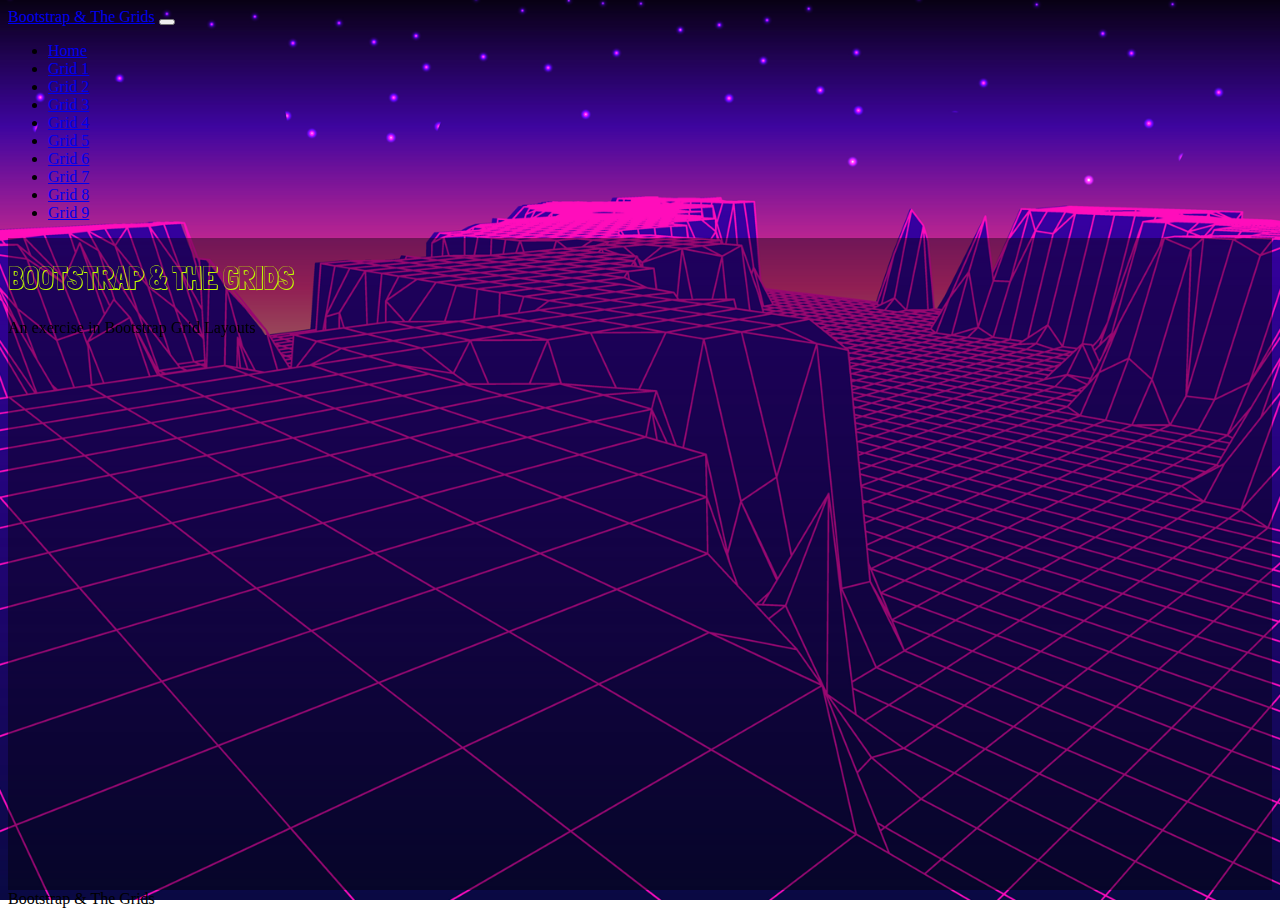
<file: index.html>
<!DOCTYPE html>
<html lang="en">

<head>
    <meta charset="UTF-8">
    <meta name="viewport" content="width=device-width, initial-scale=1.0">
    <title>Bootstrap & The Grids</title>

    <!-- Bootstrap CSS-->
    <link href="https://cdn.jsdelivr.net/npm/bootstrap@5.3.0/dist/css/bootstrap.min.css" rel="stylesheet"
        integrity="sha384-9ndCyUaIbzAi2FUVXJi0CjmCapSmO7SnpJef0486qhLnuZ2cdeRhO02iuK6FUUVM" crossorigin="anonymous">

    <!-- Google Fonts -->
    <link rel="preconnect" href="https://fonts.googleapis.com">
    <link rel="preconnect" href="https://fonts.gstatic.com" crossorigin>
    <link href="https://fonts.googleapis.com/css2?family=Kumbh+Sans:wght@400;700&family=Londrina+Shadow&display=swap"
        rel="stylesheet">

    <!-- My CSS-->
    <link href="/css/site.css" rel="stylesheet">
</head>

<body class="bg-image">
    <!-- nav bar -->
    <header>
        <nav class="navbar navbar-expand-lg navbar-dark bg-dark">
            <div class="container-fluid">
                <a class="navbar-brand" href="/index.html">Bootstrap & The Grids</a>
                <button class="navbar-toggler" type="button" data-bs-toggle="collapse"
                    data-bs-target="#navbarSupportedContent" aria-controls="navbarSupportedContent"
                    aria-expanded="false" aria-label="Toggle navigation">

                    <span class="navbar-toggler-icon"></span>

                </button>

                <div class="collapse navbar-collapse" id="navbarSupportedContent">
                    <ul class="navbar-nav me-auto mb-2 mb-lg-0">
                        <li class="nav-item">
                            <a class="nav-link active" aria-current="page" href="/index.html">Home</a>
                        </li>
                        <li class="nav-item">
                            <a class="nav-link" href="grid1.html">Grid 1</a>
                        </li>
                        <li class="nav-item">
                            <a class="nav-link" href="grid2.html">Grid 2</a>
                        </li>
                        <li class="nav-item">
                            <a class="nav-link" href="grid3.html">Grid 3</a>
                        </li>
                        <li class="nav-item">
                            <a class="nav-link" href="grid4.html">Grid 4</a>
                        </li>
                        <li class="nav-item">
                            <a class="nav-link" href="grid5.html">Grid 5</a>
                        </li>
                        <li class="nav-item">
                            <a class="nav-link" href="grid6.html">Grid 6</a>
                        </li>
                        <li class="nav-item">
                            <a class="nav-link" href="grid7.html">Grid 7</a>
                        </li>
                        <li class="nav-item">
                            <a class="nav-link" href="grid8.html">Grid 8</a>
                        </li>
                        <li class="nav-item">
                            <a class="nav-link" href="grid9.html">Grid 9</a>
                        </li>
                    </ul>
                </div>
            </div>
        </nav>
    </header>

    <!-- Content of Page -->
    <main class="d-flex justify-content-center align-items-center">
        <div class="text-center text-light">
            <h1 class="display-1 titleText">Bootstrap & The Grids</h1>
            <p class="lead">An exercise in Bootstrap Grid Layouts</p>
        </div>
    </main>
    <!-- Footer which appears on each page -->
    <footer class="bg-dark text-secondary text-center py-3">
        Bootstrap & The Grids

    </footer>

    <!-- Bootstrap JS  -->
    <script src="https://cdn.jsdelivr.net/npm/bootstrap@5.3.0/dist/js/bootstrap.bundle.min.js"
        integrity="sha384-geWF76RCwLtnZ8qwWowPQNguL3RmwHVBC9FhGdlKrxdiJJigb/j/68SIy3Te4Bkz"
        crossorigin="anonymous"></script>
</body>

</html>
</file>
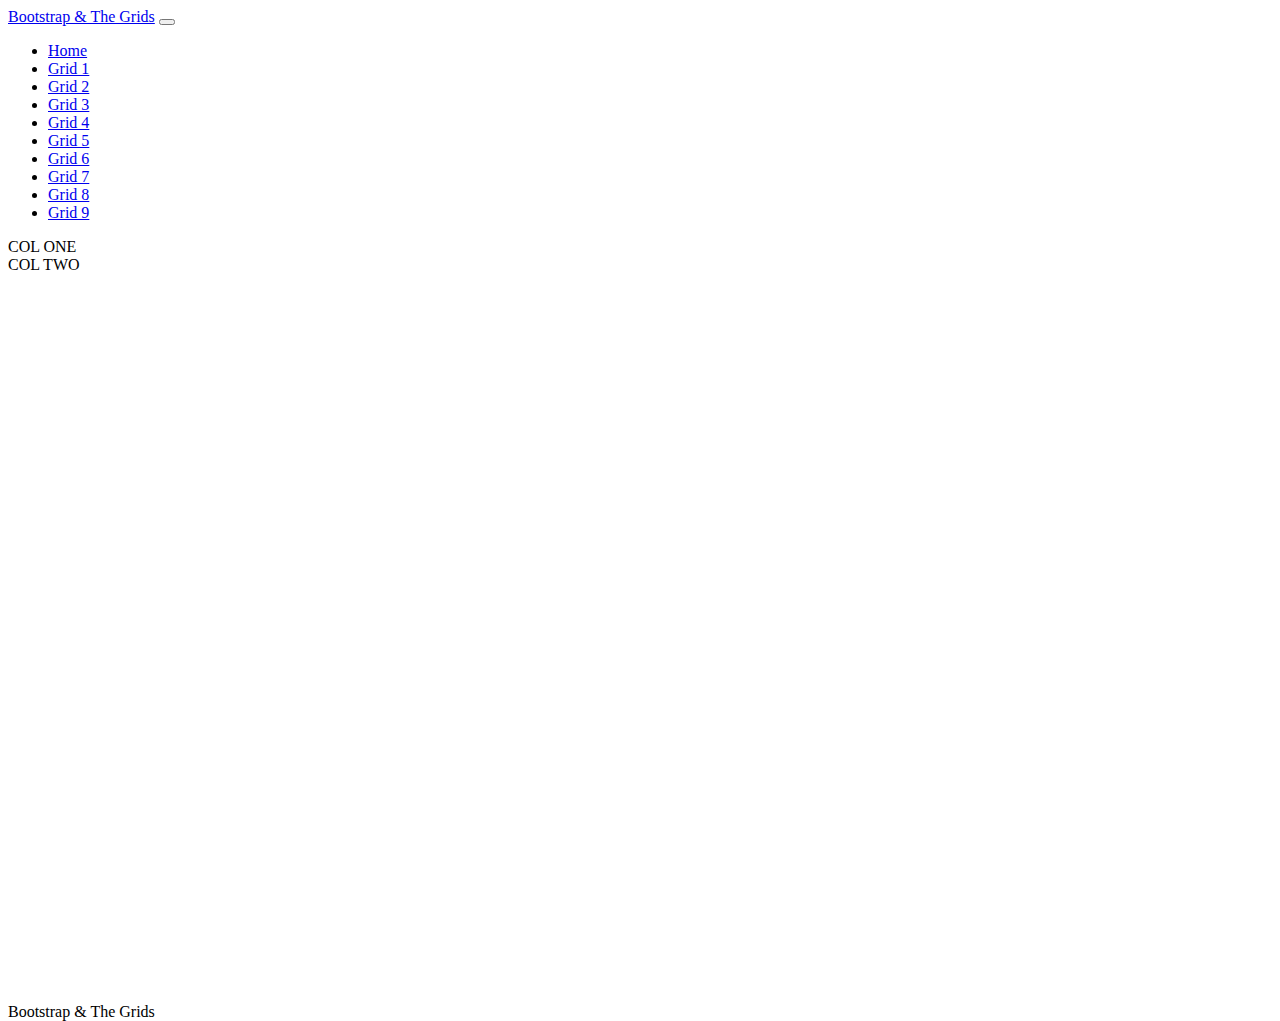
<file: grid1.html>
<!DOCTYPE html>
<html lang="en">

<head>
    <meta charset="UTF-8">
    <meta name="viewport" content="width=device-width, initial-scale=1.0">
    <title>Bootstrap & The Grids</title>

    <!-- Bootstrap CSS-->
    <link href="https://cdn.jsdelivr.net/npm/bootstrap@5.3.0/dist/css/bootstrap.min.css" rel="stylesheet"
        integrity="sha384-9ndCyUaIbzAi2FUVXJi0CjmCapSmO7SnpJef0486qhLnuZ2cdeRhO02iuK6FUUVM" crossorigin="anonymous">

    <!-- My CSS-->
    <link href="/css/site.css" rel="stylesheet">
</head>

<body>
    <!-- nav bar -->
    <header>
        <nav class="navbar navbar-expand-lg navbar-dark bg-dark">
            <div class="container-fluid">
                <a class="navbar-brand" href="/index.html">Bootstrap & The Grids</a>
                <button class="navbar-toggler" type="button" data-bs-toggle="collapse"
                    data-bs-target="#navbarSupportedContent" aria-controls="navbarSupportedContent"
                    aria-expanded="false" aria-label="Toggle navigation">

                    <span class="navbar-toggler-icon"></span>

                </button>

                <div class="collapse navbar-collapse" id="navbarSupportedContent">
                    <ul class="navbar-nav me-auto mb-2 mb-lg-0">
                        <li class="nav-item">
                            <a class="nav-link" aria-current="page" href="/index.html">Home</a>
                        </li>
                        <li class="nav-item">
                            <a class="nav-link active" href="grid1.html">Grid 1</a>
                        </li>
                        <li class="nav-item">
                            <a class="nav-link" href="grid2.html">Grid 2</a>
                        </li>
                        <li class="nav-item">
                            <a class="nav-link" href="grid3.html">Grid 3</a>
                        </li>
                        <li class="nav-item">
                            <a class="nav-link" href="grid4.html">Grid 4</a>
                        </li>
                        <li class="nav-item">
                            <a class="nav-link" href="grid5.html">Grid 5</a>
                        </li>
                        <li class="nav-item">
                            <a class="nav-link" href="grid6.html">Grid 6</a>
                        </li>
                        <li class="nav-item">
                            <a class="nav-link" href="grid7.html">Grid 7</a>
                        </li>
                        <li class="nav-item">
                            <a class="nav-link" href="grid8.html">Grid 8</a>
                        </li>
                        <li class="nav-item">
                            <a class="nav-link" href="grid9.html">Grid 9</a>
                        </li>
                    </ul>
                </div>
            </div>
        </nav>
    </header>

    <!-- Content of Page -->
    <main class="container">

        <div class="row text-light m-3 minHeight">

            <div class="col-12 col-md-6 p-1">
                <article class="bg-dark h-100 p-1">
                    COL ONE
                </article>
            </div>

            <div class="col-12 col-md-6 p-1">
                <article class="bg-secondary h-100 p-1">
                    COL TWO
                </article>
            </div>

        </div>

    </main>
    <!-- Footer which appears on each page -->
    <footer class="bg-dark mt-5 text-secondary text-center py-3">
        Bootstrap & The Grids

    </footer>

    <!-- Bootstrap JS  -->
    <script src="https://cdn.jsdelivr.net/npm/bootstrap@5.3.0/dist/js/bootstrap.bundle.min.js"
        integrity="sha384-geWF76RCwLtnZ8qwWowPQNguL3RmwHVBC9FhGdlKrxdiJJigb/j/68SIy3Te4Bkz"
        crossorigin="anonymous"></script>
</body>

</html>
</file>
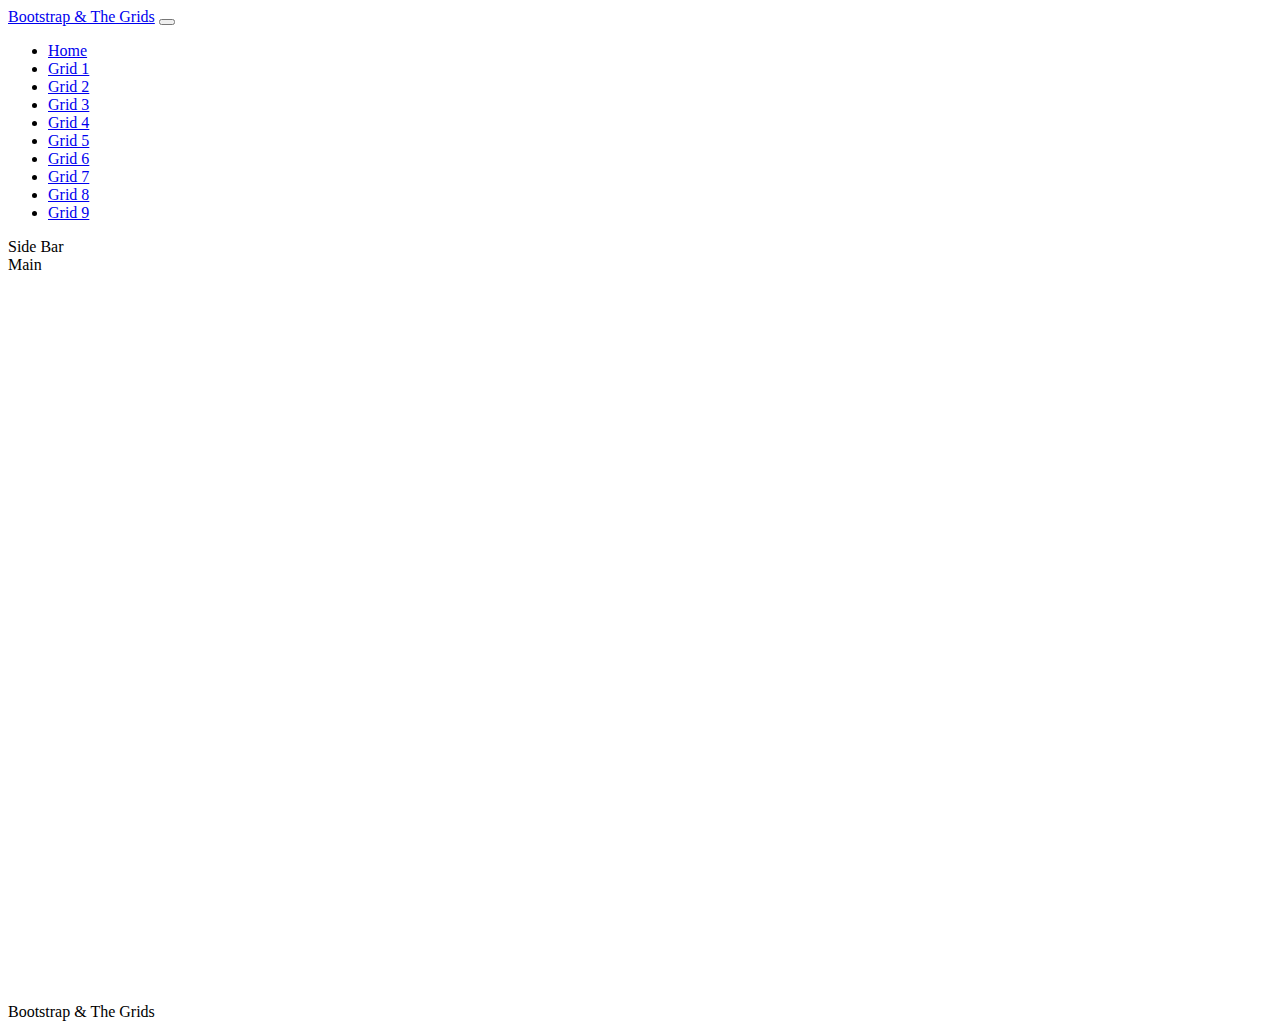
<file: grid2.html>
<!DOCTYPE html>
<html lang="en">

<head>
    <meta charset="UTF-8">
    <meta name="viewport" content="width=device-width, initial-scale=1.0">
    <title>Bootstrap & The Grids</title>

    <!-- Bootstrap CSS-->
    <link href="https://cdn.jsdelivr.net/npm/bootstrap@5.3.0/dist/css/bootstrap.min.css" rel="stylesheet"
        integrity="sha384-9ndCyUaIbzAi2FUVXJi0CjmCapSmO7SnpJef0486qhLnuZ2cdeRhO02iuK6FUUVM" crossorigin="anonymous">

    <!-- My CSS-->
    <link href="/css/site.css" rel="stylesheet">
</head>

<body>
    <!-- nav bar -->
    <header>
        <nav class="navbar navbar-expand-lg navbar-dark bg-dark">
            <div class="container-fluid">
                <a class="navbar-brand" href="/index.html">Bootstrap & The Grids</a>
                <button class="navbar-toggler" type="button" data-bs-toggle="collapse"
                    data-bs-target="#navbarSupportedContent" aria-controls="navbarSupportedContent"
                    aria-expanded="false" aria-label="Toggle navigation">

                    <span class="navbar-toggler-icon"></span>

                </button>

                <div class="collapse navbar-collapse" id="navbarSupportedContent">
                    <ul class="navbar-nav me-auto mb-2 mb-lg-0">
                        <li class="nav-item">
                            <a class="nav-link" aria-current="page" href="/index.html">Home</a>
                        </li>
                        <li class="nav-item">
                            <a class="nav-link" href="grid1.html">Grid 1</a>
                        </li>
                        <li class="nav-item">
                            <a class="nav-link active" href="grid2.html">Grid 2</a>
                        </li>
                        <li class="nav-item">
                            <a class="nav-link" href="grid3.html">Grid 3</a>
                        </li>
                        <li class="nav-item">
                            <a class="nav-link" href="grid4.html">Grid 4</a>
                        </li>
                        <li class="nav-item">
                            <a class="nav-link" href="grid5.html">Grid 5</a>
                        </li>
                        <li class="nav-item">
                            <a class="nav-link" href="grid6.html">Grid 6</a>
                        </li>
                        <li class="nav-item">
                            <a class="nav-link" href="grid7.html">Grid 7</a>
                        </li>
                        <li class="nav-item">
                            <a class="nav-link" href="grid8.html">Grid 8</a>
                        </li>
                        <li class="nav-item">
                            <a class="nav-link" href="grid9.html">Grid 9</a>
                        </li>
                    </ul>
                </div>
            </div>
        </nav>
    </header>

    <!-- Content of Page -->
    <main class="container">

        <div class="row text-light m-3 minHeight">

            <div class="col-4">
                <article class="bg-secondary h-100 p-3">
                    Side Bar
                </article>
            </div>

            <div class="col-8">
                <article class="bg-dark h-100 p-3">
                    Main
                </article>
            </div>

        </div>

    </main>

    <!-- Footer which appears on each page -->
    <footer class="bg-dark mt-5 text-secondary text-center py-3">
        Bootstrap & The Grids

    </footer>

    <!-- Bootstrap JS  -->
    <script src="https://cdn.jsdelivr.net/npm/bootstrap@5.3.0/dist/js/bootstrap.bundle.min.js"
        integrity="sha384-geWF76RCwLtnZ8qwWowPQNguL3RmwHVBC9FhGdlKrxdiJJigb/j/68SIy3Te4Bkz"
        crossorigin="anonymous"></script>
</body>

</html>
</file>
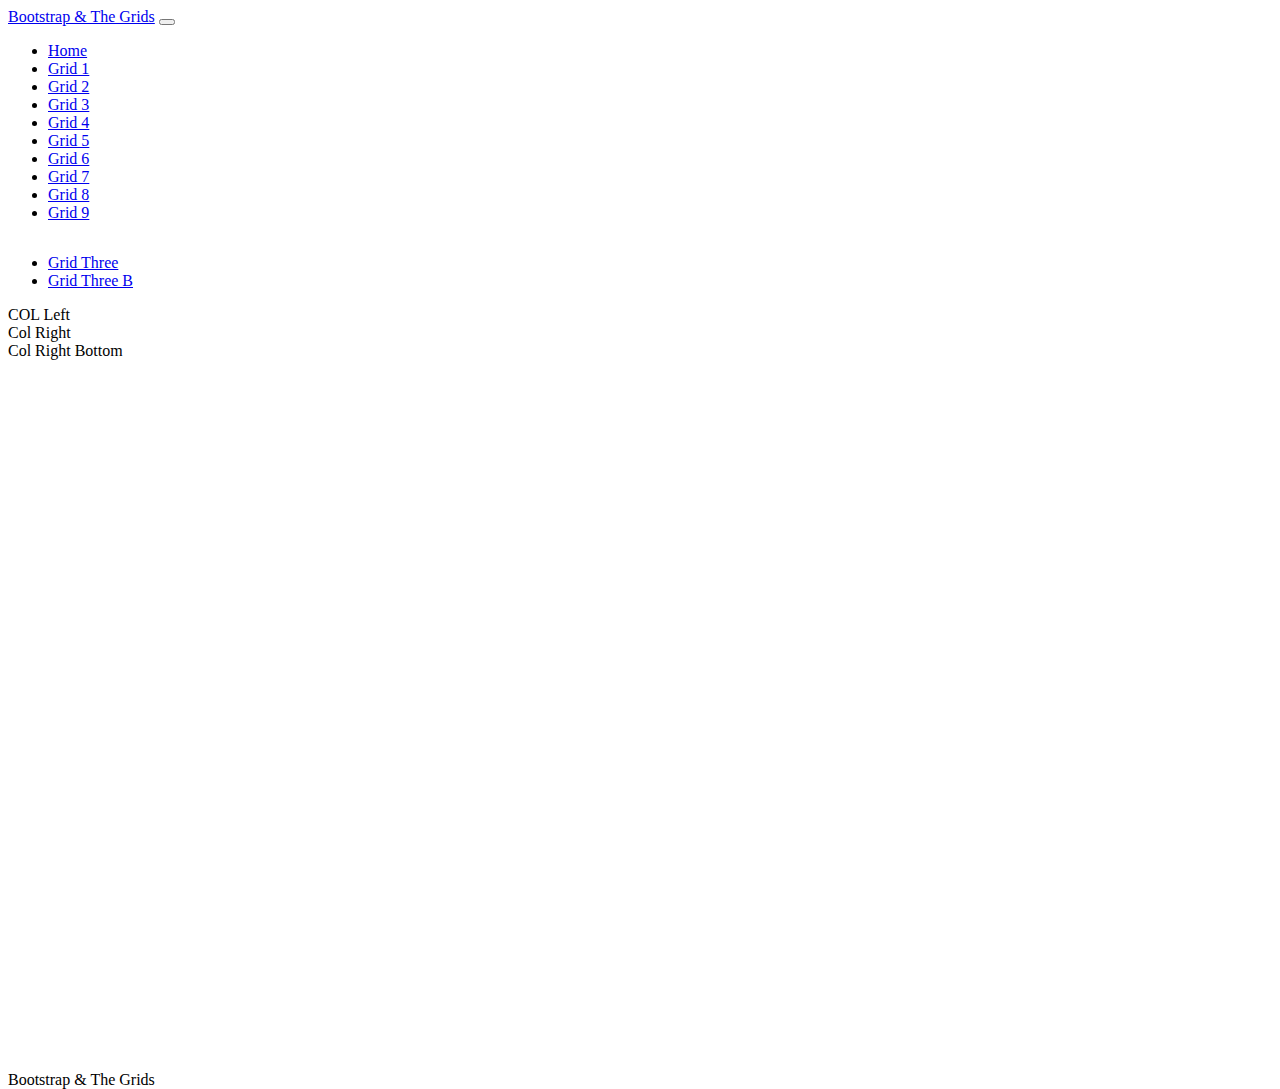
<file: grid3.html>
<!DOCTYPE html>
<html lang="en">

<head>
    <meta charset="UTF-8">
    <meta name="viewport" content="width=device-width, initial-scale=1.0">
    <title>Bootstrap & The Grids</title>

    <!-- Bootstrap CSS-->
    <link href="https://cdn.jsdelivr.net/npm/bootstrap@5.3.0/dist/css/bootstrap.min.css" rel="stylesheet"
        integrity="sha384-9ndCyUaIbzAi2FUVXJi0CjmCapSmO7SnpJef0486qhLnuZ2cdeRhO02iuK6FUUVM" crossorigin="anonymous">

    <!-- My CSS-->
    <link href="/css/site.css" rel="stylesheet">
</head>

<body>
    <!-- nav bar -->
    <header>
        <nav class="navbar navbar-expand-lg navbar-dark bg-dark">
            <div class="container-fluid">
                <a class="navbar-brand" href="/index.html">Bootstrap & The Grids</a>
                <button class="navbar-toggler" type="button" data-bs-toggle="collapse"
                    data-bs-target="#navbarSupportedContent" aria-controls="navbarSupportedContent"
                    aria-expanded="false" aria-label="Toggle navigation">

                    <span class="navbar-toggler-icon"></span>

                </button>

                <div class="collapse navbar-collapse" id="navbarSupportedContent">
                    <ul class="navbar-nav me-auto mb-2 mb-lg-0">
                        <li class="nav-item">
                            <a class="nav-link" aria-current="page" href="/index.html">Home</a>
                        </li>
                        <li class="nav-item">
                            <a class="nav-link" href="grid1.html">Grid 1</a>
                        </li>
                        <li class="nav-item">
                            <a class="nav-link" href="grid2.html">Grid 2</a>
                        </li>
                        <li class="nav-item">
                            <a class="nav-link active" href="grid3.html">Grid 3</a>
                        </li>
                        <li class="nav-item">
                            <a class="nav-link" href="grid4.html">Grid 4</a>
                        </li>
                        <li class="nav-item">
                            <a class="nav-link" href="grid5.html">Grid 5</a>
                        </li>
                        <li class="nav-item">
                            <a class="nav-link" href="grid6.html">Grid 6</a>
                        </li>
                        <li class="nav-item">
                            <a class="nav-link" href="grid7.html">Grid 7</a>
                        </li>
                        <li class="nav-item">
                            <a class="nav-link" href="grid8.html">Grid 8</a>
                        </li>
                        <li class="nav-item">
                            <a class="nav-link" href="grid9.html">Grid 9</a>
                        </li>
                    </ul>
                </div>
            </div>
        </nav>
    </header>

    <!-- Content of Page -->
    <main class="container py-3">
        <ul class="nav nav-pills mb-1">
            <li class="nav-item">
                <a class="nav-link active" aria-current="page" href="grid3.html">Grid Three</a>
            </li>
            <li class="nav-item">
                <a class="nav-link" aria-current="page" href="grid3b.html">Grid Three B</a>
            </li>
        </ul>

        <div class="row text-light minHeight">
            <div class="col-7 p-2">
                <article class="bg-secondary h-100 p-3">COL Left</article>
            </div>

            <div class="col-5 pt-2">
                <div class="row row-cols-1 h-100 g-2">
                    <div class="col">
                        <article class="h-100 bg-secondary p-3">Col Right</article>
                    </div>
                    <div class="col">
                        <article class="h-100 bg-dark p-3">Col Right Bottom</article>
                    </div>
                </div>
            </div>
        </div>
    </main>

    <!-- Footer which appears on each page -->
    <footer class="bg-dark mt-5 text-secondary text-center py-3">
        Bootstrap & The Grids

    </footer>

    <!-- Bootstrap JS  -->
    <script src="https://cdn.jsdelivr.net/npm/bootstrap@5.3.0/dist/js/bootstrap.bundle.min.js"
        integrity="sha384-geWF76RCwLtnZ8qwWowPQNguL3RmwHVBC9FhGdlKrxdiJJigb/j/68SIy3Te4Bkz"
        crossorigin="anonymous"></script>
</body>

</html>
</file>
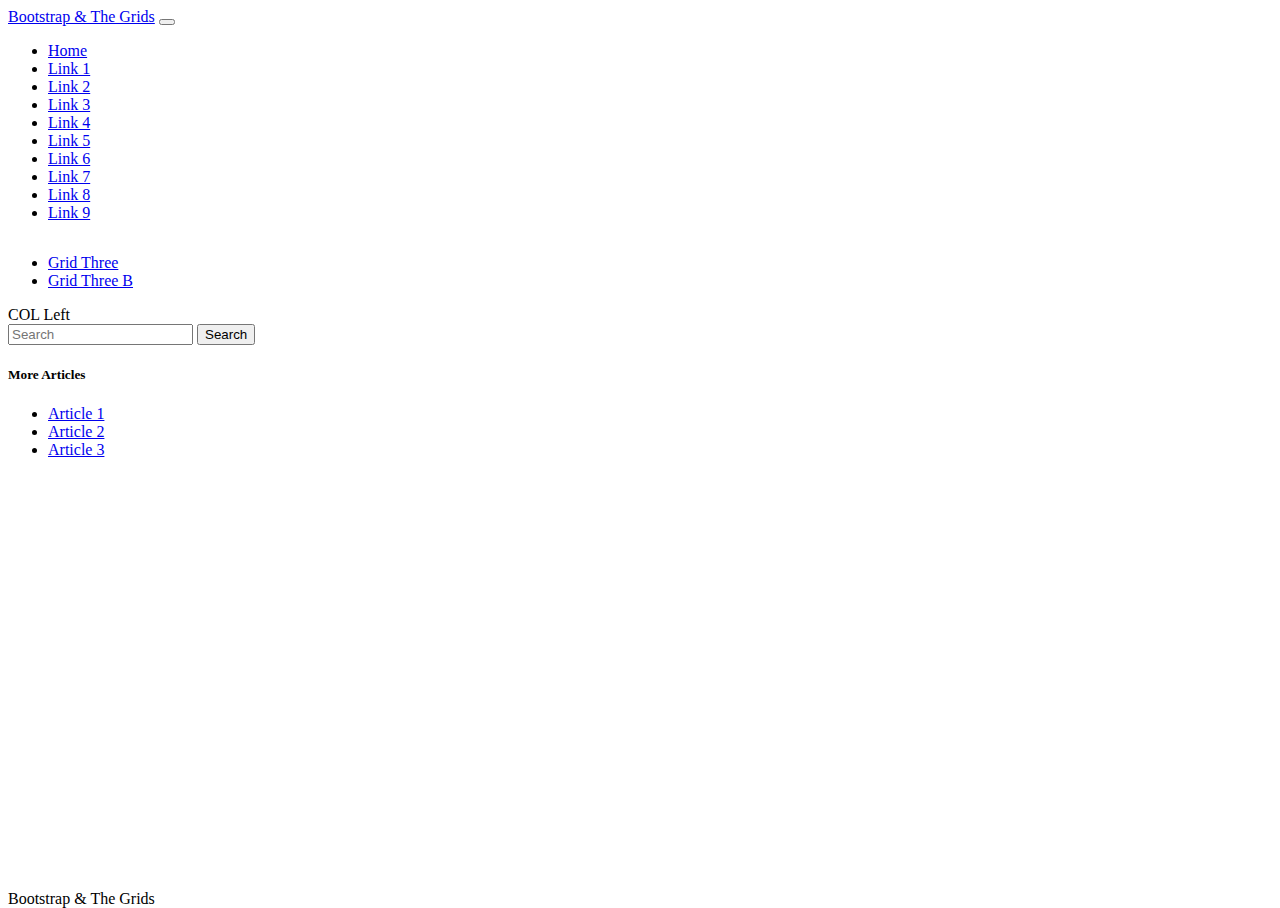
<file: grid3b.html>
<!DOCTYPE html>
<html lang="en">

<head>
    <meta charset="UTF-8">
    <meta name="viewport" content="width=device-width, initial-scale=1.0">
    <title>Bootstrap & The Grids</title>

    <!-- Bootstrap CSS-->
    <link href="https://cdn.jsdelivr.net/npm/bootstrap@5.3.0/dist/css/bootstrap.min.css" rel="stylesheet"
        integrity="sha384-9ndCyUaIbzAi2FUVXJi0CjmCapSmO7SnpJef0486qhLnuZ2cdeRhO02iuK6FUUVM" crossorigin="anonymous">

    <!-- My CSS-->
    <link href="/css/site.css" rel="stylesheet">
</head>

<body>
    <!-- nav bar -->
    <header>
        <nav class="navbar navbar-expand-lg navbar-dark bg-dark">
            <div class="container-fluid">
                <a class="navbar-brand" href="/index.html">Bootstrap & The Grids</a>
                <button class="navbar-toggler" type="button" data-bs-toggle="collapse"
                    data-bs-target="#navbarSupportedContent" aria-controls="navbarSupportedContent"
                    aria-expanded="false" aria-label="Toggle navigation">

                    <span class="navbar-toggler-icon"></span>

                </button>

                <div class="collapse navbar-collapse" id="navbarSupportedContent">
                    <ul class="navbar-nav me-auto mb-2 mb-lg-0">
                        <li class="nav-item">
                            <a class="nav-link" aria-current="page" href="/index.html">Home</a>
                        </li>
                        <li class="nav-item">
                            <a class="nav-link" href="grid1.html">Link 1</a>
                        </li>
                        <li class="nav-item">
                            <a class="nav-link" href="grid2.html">Link 2</a>
                        </li>
                        <li class="nav-item">
                            <a class="nav-link active" href="grid3.html">Link 3</a>
                        </li>
                        <li class="nav-item">
                            <a class="nav-link" href="grid4.html">Link 4</a>
                        </li>
                        <li class="nav-item">
                            <a class="nav-link" href="grid5.html">Link 5</a>
                        </li>
                        <li class="nav-item">
                            <a class="nav-link" href="grid6.html">Link 6</a>
                        </li>
                        <li class="nav-item">
                            <a class="nav-link" href="grid7.html">Link 7</a>
                        </li>
                        <li class="nav-item">
                            <a class="nav-link" href="grid8.html">Link 8</a>
                        </li>
                        <li class="nav-item">
                            <a class="nav-link" href="grid9.html">Link 9</a>
                        </li>
                    </ul>
                </div>
            </div>
        </nav>
    </header>

    <!-- Content of Page -->
    <main class="container py-3">

        <ul class="nav nav-pills mb-1">
            <li class="nav-item">
                <a class="nav-link active" aria-current="page" href="grid3.html">Grid Three</a>
            </li>
            <li class="nav-item">
                <a class="nav-link" aria-current="page" href="grid3b.html">Grid Three B</a>
            </li>
        </ul>

        <div class="row text-light">
            <div class="col-7">
                <article class="bg-secondary p-3 text-light">COL Left</article>
            </div>
            <div class="col-5">
                <div class="bg-secondary p-3">
                    <form action="#" class="d-flex">

                        <input type="text" name="search" placeholder="Search" class="form-control me-2" />

                        <button class="btn btn-outline-light " type="submit">Search</button>
                    </form>
                </div>
                <div class="bg-dark p-3 mt-3">
                    <h5>More Articles</h5>
                    <ul class="list-unstyled ms-3">
                        <li class="py-2">
                            <a href="#" class="text-decoration-none">Article 1</a>
                        </li>
                        <li class="py-2">
                            <a href="#" class="text-decoration-none">Article 2</a>
                        </li>
                        <li class="py-2">
                            <a href="#" class="text-decoration-none">Article 3</a>
                        </li>
                    </ul>
                </div>
            </div>
        </div>
    </main>

    <!-- Footer which appears on each page -->
    <footer class="bg-dark mt-5 text-secondary text-center py-3">
        Bootstrap & The Grids

    </footer>

    <!-- Bootstrap JS  -->
    <script src="https://cdn.jsdelivr.net/npm/bootstrap@5.3.0/dist/js/bootstrap.bundle.min.js"
        integrity="sha384-geWF76RCwLtnZ8qwWowPQNguL3RmwHVBC9FhGdlKrxdiJJigb/j/68SIy3Te4Bkz"
        crossorigin="anonymous"></script>
</body>

</html>
</file>
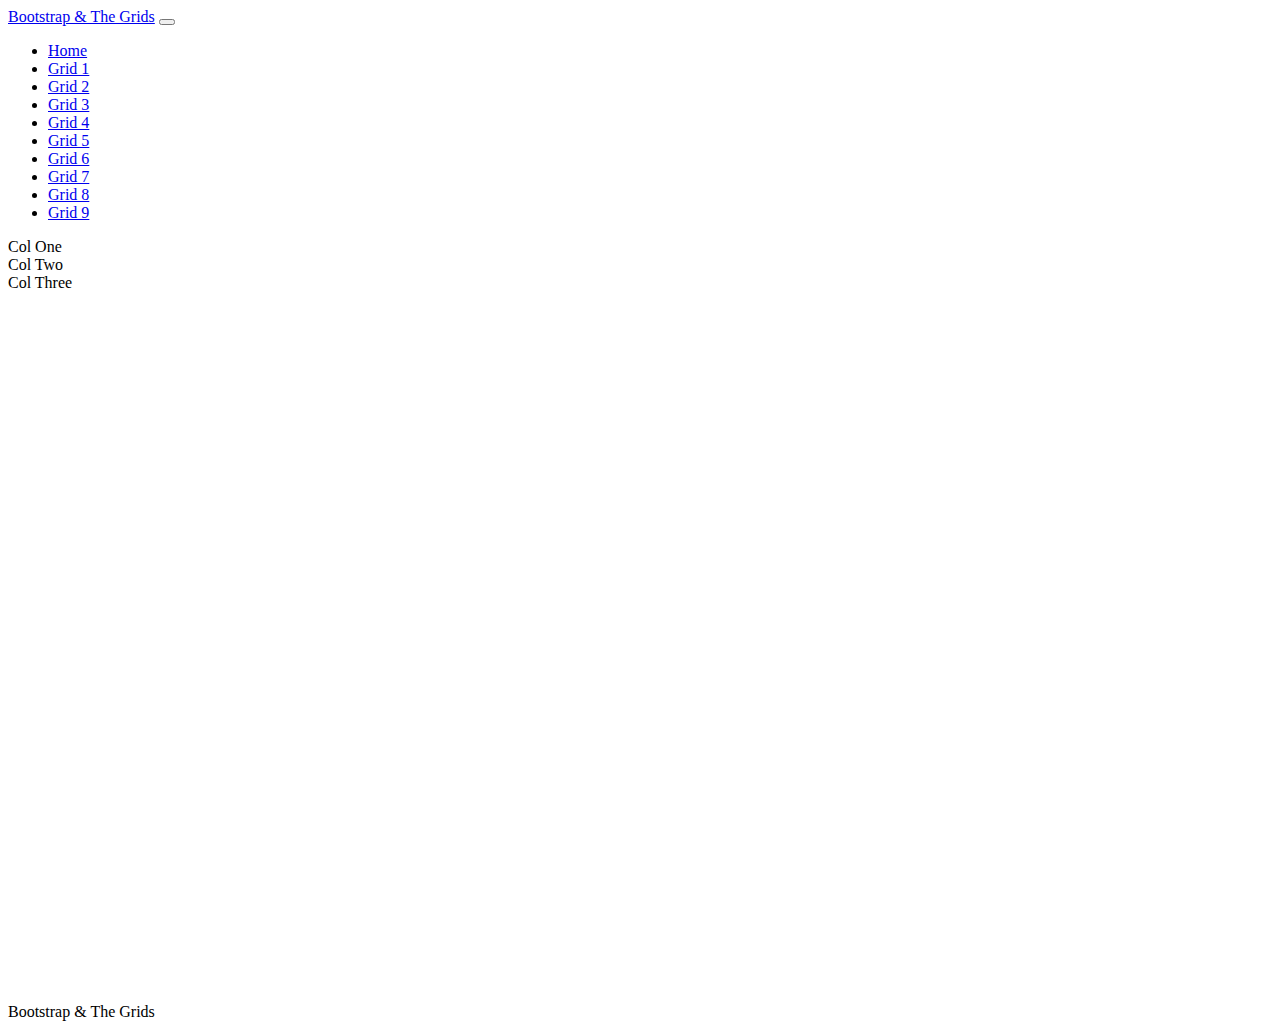
<file: grid4.html>
<!DOCTYPE html>
<html lang="en">

<head>
    <meta charset="UTF-8">
    <meta name="viewport" content="width=device-width, initial-scale=1.0">
    <title>Bootstrap & The Grids</title>

    <!-- Bootstrap CSS-->
    <link href="https://cdn.jsdelivr.net/npm/bootstrap@5.3.0/dist/css/bootstrap.min.css" rel="stylesheet"
        integrity="sha384-9ndCyUaIbzAi2FUVXJi0CjmCapSmO7SnpJef0486qhLnuZ2cdeRhO02iuK6FUUVM" crossorigin="anonymous">

    <!-- My CSS-->
    <link href="/css/site.css" rel="stylesheet">
</head>

<body>
    <!-- nav bar -->
    <header>
        <nav class="navbar navbar-expand-lg navbar-dark bg-dark">
            <div class="container-fluid">
                <a class="navbar-brand" href="/index.html">Bootstrap & The Grids</a>
                <button class="navbar-toggler" type="button" data-bs-toggle="collapse"
                    data-bs-target="#navbarSupportedContent" aria-controls="navbarSupportedContent"
                    aria-expanded="false" aria-label="Toggle navigation">

                    <span class="navbar-toggler-icon"></span>

                </button>

                <div class="collapse navbar-collapse" id="navbarSupportedContent">
                    <ul class="navbar-nav me-auto mb-2 mb-lg-0">
                        <li class="nav-item">
                            <a class="nav-link" aria-current="page" href="/index.html">Home</a>
                        </li>
                        <li class="nav-item">
                            <a class="nav-link" href="grid1.html">Grid 1</a>
                        </li>
                        <li class="nav-item">
                            <a class="nav-link" href="grid2.html">Grid 2</a>
                        </li>
                        <li class="nav-item">
                            <a class="nav-link" href="grid3.html">Grid 3</a>
                        </li>
                        <li class="nav-item">
                            <a class="nav-link active" href="grid4.html">Grid 4</a>
                        </li>
                        <li class="nav-item">
                            <a class="nav-link" href="grid5.html">Grid 5</a>
                        </li>
                        <li class="nav-item">
                            <a class="nav-link" href="grid6.html">Grid 6</a>
                        </li>
                        <li class="nav-item">
                            <a class="nav-link" href="grid7.html">Grid 7</a>
                        </li>
                        <li class="nav-item">
                            <a class="nav-link" href="grid8.html">Grid 8</a>
                        </li>
                        <li class="nav-item">
                            <a class="nav-link" href="grid9.html">Grid 9</a>
                        </li>
                    </ul>
                </div>
            </div>
        </nav>
    </header>

    <!-- Content of Page -->
    <main class="container">

        <div class="row text-light m-3 minHeight g-2">

            <div class="col-12 col-md-4">
                <article class="bg-secondary h-100 p-3">
                    Col One
                </article>
            </div>

            <div class="col-12 col-md-4">
                <article class="bg-dark h-100 p-3">
                    Col Two
                </article>
            </div>

            <div class="col-12 col-md-4">
                <article class="bg-secondary h-100 p-3">
                    Col Three
                </article>
            </div>

        </div>

    </main>

    <!-- Footer which appears on each page -->
    <footer class="bg-dark mt-5 text-secondary text-center py-3">
        Bootstrap & The Grids

    </footer>

    <!-- Bootstrap JS  -->
    <script src="https://cdn.jsdelivr.net/npm/bootstrap@5.3.0/dist/js/bootstrap.bundle.min.js"
        integrity="sha384-geWF76RCwLtnZ8qwWowPQNguL3RmwHVBC9FhGdlKrxdiJJigb/j/68SIy3Te4Bkz"
        crossorigin="anonymous"></script>
</body>

</html>
</file>
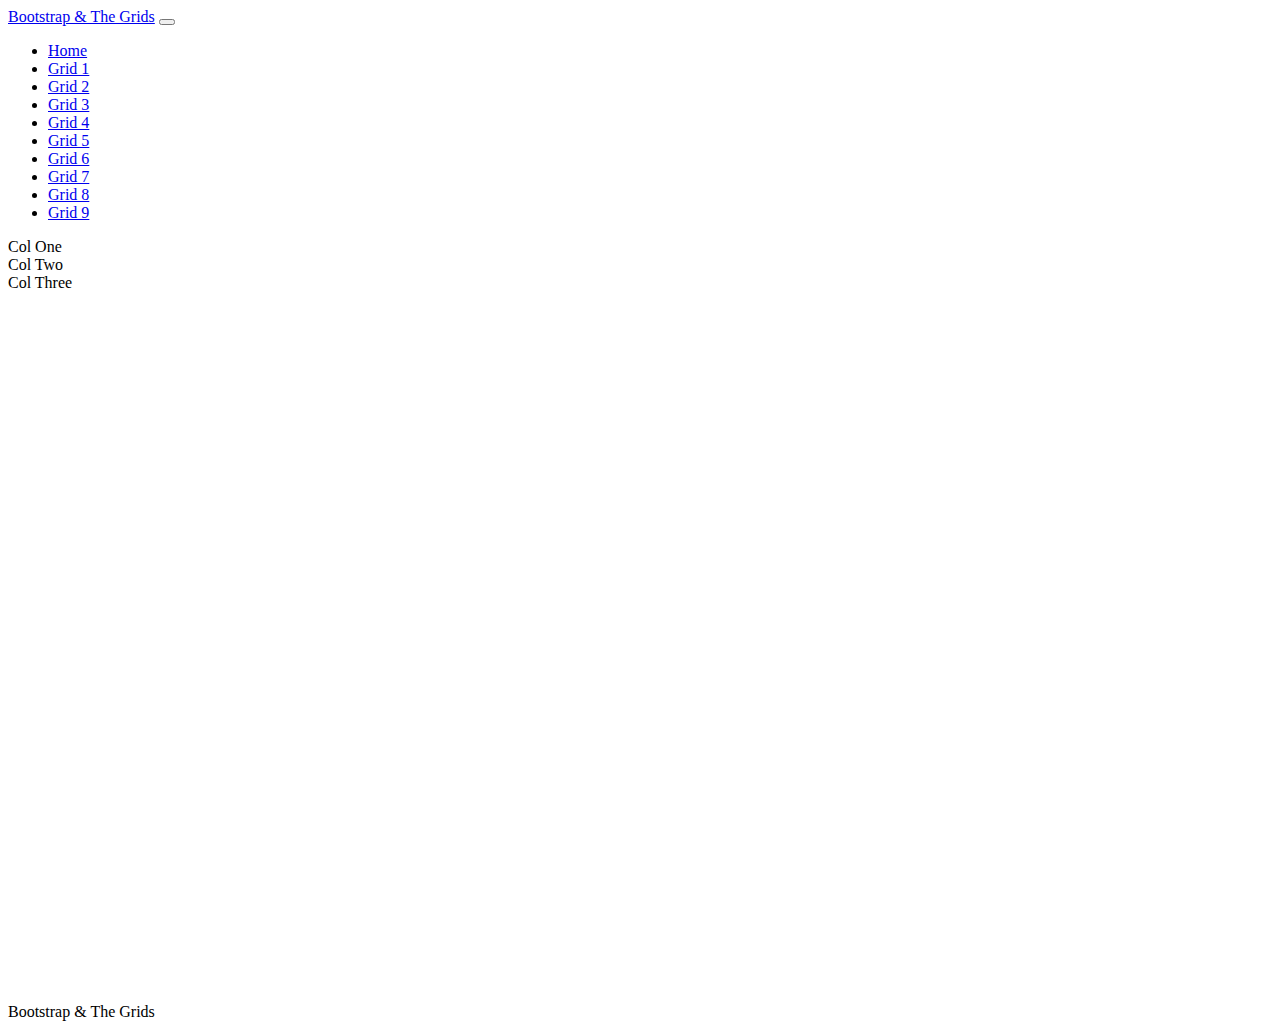
<file: grid5.html>
<!DOCTYPE html>
<html lang="en">

<head>
    <meta charset="UTF-8">
    <meta name="viewport" content="width=device-width, initial-scale=1.0">
    <title>Bootstrap & The Grids</title>

    <!-- Bootstrap CSS-->
    <link href="https://cdn.jsdelivr.net/npm/bootstrap@5.3.0/dist/css/bootstrap.min.css" rel="stylesheet"
        integrity="sha384-9ndCyUaIbzAi2FUVXJi0CjmCapSmO7SnpJef0486qhLnuZ2cdeRhO02iuK6FUUVM" crossorigin="anonymous">

    <!-- My CSS-->
    <link href="/css/site.css" rel="stylesheet">
</head>

<body>
    <!-- nav bar -->
    <header>
        <nav class="navbar navbar-expand-lg navbar-dark bg-dark">
            <div class="container-fluid">
                <a class="navbar-brand" href="/index.html">Bootstrap & The Grids</a>
                <button class="navbar-toggler" type="button" data-bs-toggle="collapse"
                    data-bs-target="#navbarSupportedContent" aria-controls="navbarSupportedContent"
                    aria-expanded="false" aria-label="Toggle navigation">

                    <span class="navbar-toggler-icon"></span>

                </button>

                <div class="collapse navbar-collapse" id="navbarSupportedContent">
                    <ul class="navbar-nav me-auto mb-2 mb-lg-0">
                        <li class="nav-item">
                            <a class="nav-link" aria-current="page" href="/index.html">Home</a>
                        </li>
                        <li class="nav-item">
                            <a class="nav-link" href="grid1.html">Grid 1</a>
                        </li>
                        <li class="nav-item">
                            <a class="nav-link" href="grid2.html">Grid 2</a>
                        </li>
                        <li class="nav-item">
                            <a class="nav-link" href="grid3.html">Grid 3</a>
                        </li>
                        <li class="nav-item">
                            <a class="nav-link" href="grid4.html">Grid 4</a>
                        </li>
                        <li class="nav-item">
                            <a class="nav-link active" href="grid5.html">Grid 5</a>
                        </li>
                        <li class="nav-item">
                            <a class="nav-link" href="grid6.html">Grid 6</a>
                        </li>
                        <li class="nav-item">
                            <a class="nav-link" href="grid7.html">Grid 7</a>
                        </li>
                        <li class="nav-item">
                            <a class="nav-link" href="grid8.html">Grid 8</a>
                        </li>
                        <li class="nav-item">
                            <a class="nav-link" href="grid9.html">Grid 9</a>
                        </li>
                    </ul>
                </div>
            </div>
        </nav>
    </header>

    <!-- Content of Page -->
    <main class="container">
        <div class="row text-light m-3 minHeight gy-1">

            <div class="col-12 col-md-3">
                <article class="bg-secondary h-100 p-3">
                    Col One
                </article>
            </div>

            <div class="col-12 col-md-6">
                <article class="bg-dark h-100 p-3">
                    Col Two
                </article>
            </div>

            <div class="col-12 col-md-3">
                <article class="bg-secondary h-100 p-3">
                    Col Three
                </article>
            </div>

        </div>

    </main>

    <!-- Footer which appears on each page -->
    <footer class="bg-dark mt-5 text-secondary text-center py-3">
        Bootstrap & The Grids

    </footer>

    <!-- Bootstrap JS  -->
    <script src="https://cdn.jsdelivr.net/npm/bootstrap@5.3.0/dist/js/bootstrap.bundle.min.js"
        integrity="sha384-geWF76RCwLtnZ8qwWowPQNguL3RmwHVBC9FhGdlKrxdiJJigb/j/68SIy3Te4Bkz"
        crossorigin="anonymous"></script>
</body>

</html>
</file>
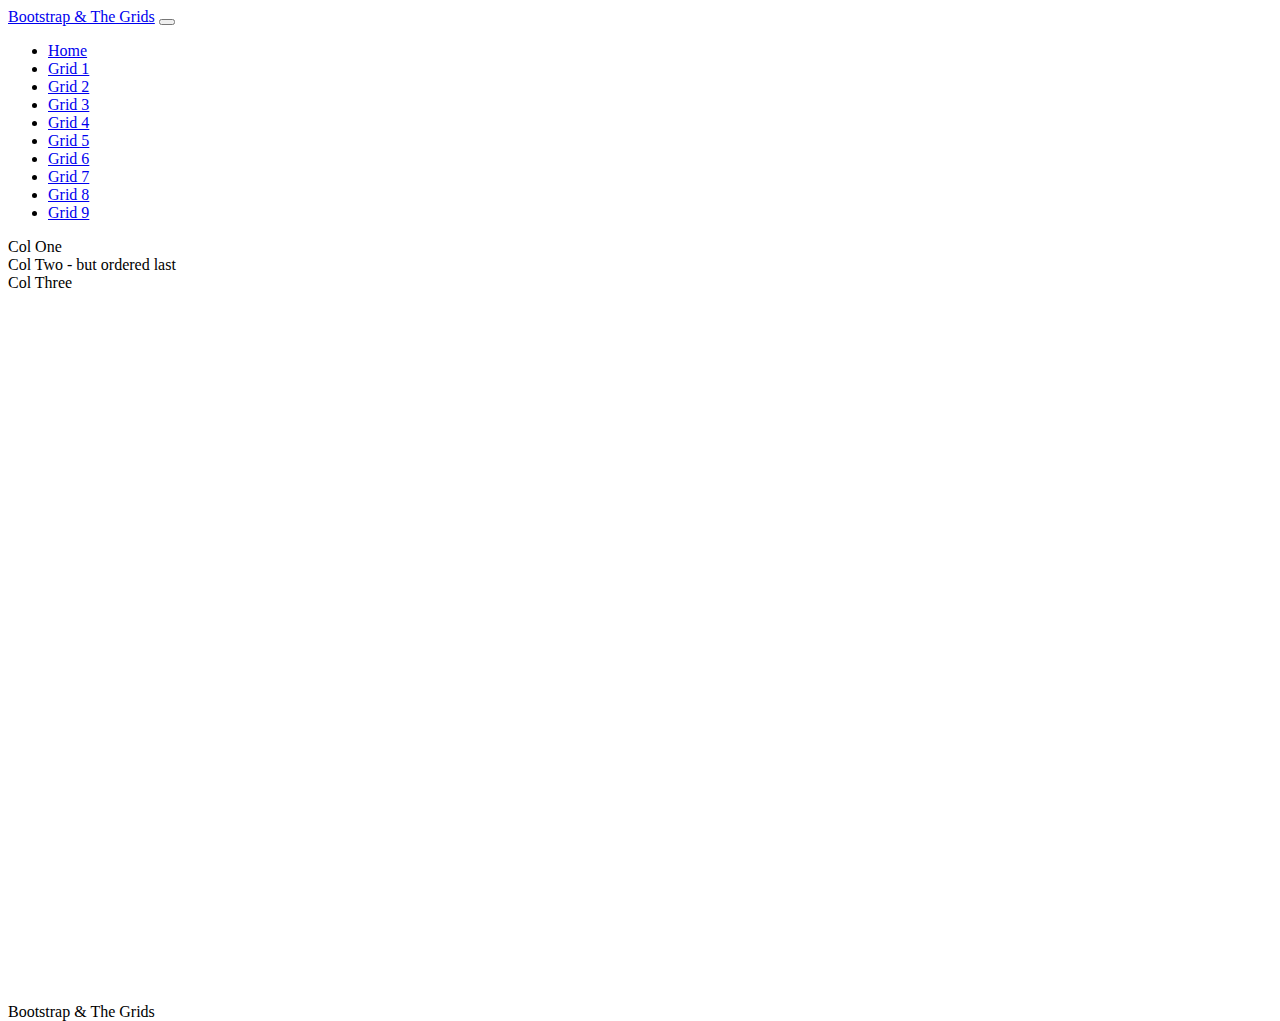
<file: grid6.html>
<!DOCTYPE html>
<html lang="en">

<head>
    <meta charset="UTF-8">
    <meta name="viewport" content="width=device-width, initial-scale=1.0">
    <title>Bootstrap & The Grids</title>

    <!-- Bootstrap CSS-->
    <link href="https://cdn.jsdelivr.net/npm/bootstrap@5.3.0/dist/css/bootstrap.min.css" rel="stylesheet"
        integrity="sha384-9ndCyUaIbzAi2FUVXJi0CjmCapSmO7SnpJef0486qhLnuZ2cdeRhO02iuK6FUUVM" crossorigin="anonymous">

    <!-- My CSS-->
    <link href="/css/site.css" rel="stylesheet">
</head>

<body>
    <!-- nav bar -->
    <header>
        <nav class="navbar navbar-expand-lg navbar-dark bg-dark">
            <div class="container-fluid">
                <a class="navbar-brand" href="/index.html">Bootstrap & The Grids</a>
                <button class="navbar-toggler" type="button" data-bs-toggle="collapse"
                    data-bs-target="#navbarSupportedContent" aria-controls="navbarSupportedContent"
                    aria-expanded="false" aria-label="Toggle navigation">

                    <span class="navbar-toggler-icon"></span>

                </button>

                <div class="collapse navbar-collapse" id="navbarSupportedContent">
                    <ul class="navbar-nav me-auto mb-2 mb-lg-0">
                        <li class="nav-item">
                            <a class="nav-link active" aria-current="page" href="/index.html">Home</a>
                        </li>
                        <li class="nav-item">
                            <a class="nav-link" href="grid1.html">Grid 1</a>
                        </li>
                        <li class="nav-item">
                            <a class="nav-link" href="grid2.html">Grid 2</a>
                        </li>
                        <li class="nav-item">
                            <a class="nav-link" href="grid3.html">Grid 3</a>
                        </li>
                        <li class="nav-item">
                            <a class="nav-link" href="grid4.html">Grid 4</a>
                        </li>
                        <li class="nav-item">
                            <a class="nav-link" href="grid5.html">Grid 5</a>
                        </li>
                        <li class="nav-item">
                            <a class="nav-link active" href="grid6.html">Grid 6</a>
                        </li>
                        <li class="nav-item">
                            <a class="nav-link" href="grid7.html">Grid 7</a>
                        </li>
                        <li class="nav-item">
                            <a class="nav-link" href="grid8.html">Grid 8</a>
                        </li>
                        <li class="nav-item">
                            <a class="nav-link" href="grid9.html">Grid 9</a>
                        </li>
                    </ul>
                </div>
            </div>
        </nav>
    </header>

    <!-- Content of Page -->
    <main class="container">

        <div class="row row-cols-1 gy-2 minHeight my-3 text-light">

            <div class="col col-md-12">
                <article class="h-100 bg-secondary p-3">Col One</article>
            </div>

            <div class="col col-md-6 order-md-last">
                <article class="h-100 bg-dark p-3">Col Two - but ordered last</article>
            </div>

            <div class="col col-md-6">
                <article class="h-100 bg-secondary p-3">Col Three</article>
            </div>

        </div>

    </main>

    <!-- Footer which appears on each page -->
    <footer class="bg-dark mt-5 text-secondary text-center py-3">
        Bootstrap & The Grids

    </footer>

    <!-- Bootstrap JS  -->
    <script src="https://cdn.jsdelivr.net/npm/bootstrap@5.3.0/dist/js/bootstrap.bundle.min.js"
        integrity="sha384-geWF76RCwLtnZ8qwWowPQNguL3RmwHVBC9FhGdlKrxdiJJigb/j/68SIy3Te4Bkz"
        crossorigin="anonymous"></script>
</body>

</html>
</file>
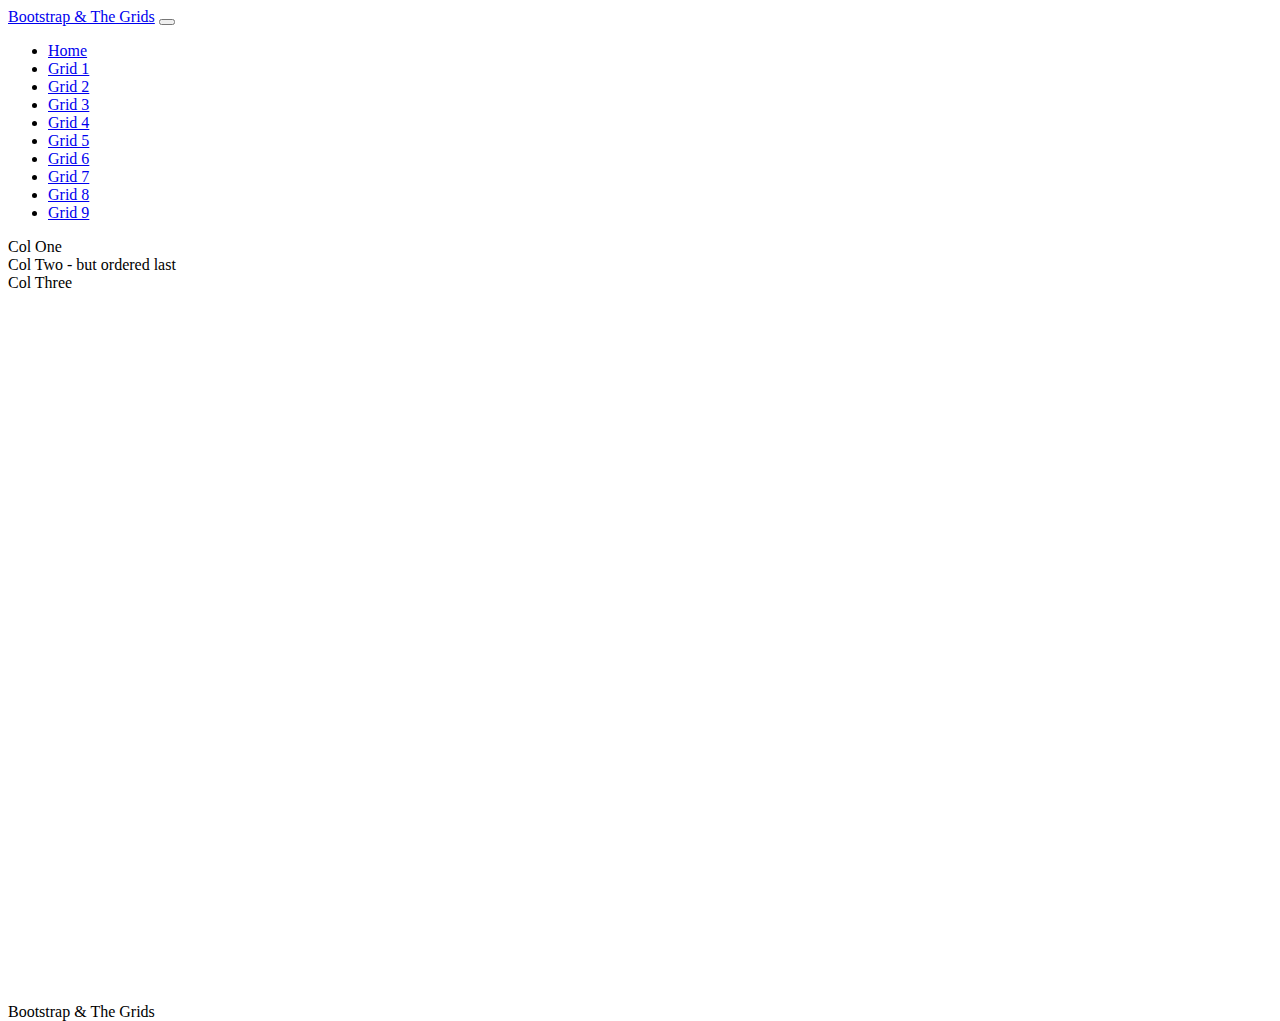
<file: grid7.html>
<!DOCTYPE html>
<html lang="en">

<head>
    <meta charset="UTF-8">
    <meta name="viewport" content="width=device-width, initial-scale=1.0">
    <title>Bootstrap & The Grids</title>

    <!-- Bootstrap CSS-->
    <link href="https://cdn.jsdelivr.net/npm/bootstrap@5.3.0/dist/css/bootstrap.min.css" rel="stylesheet"
        integrity="sha384-9ndCyUaIbzAi2FUVXJi0CjmCapSmO7SnpJef0486qhLnuZ2cdeRhO02iuK6FUUVM" crossorigin="anonymous">

    <!-- My CSS-->
    <link href="/css/site.css" rel="stylesheet">
</head>

<body>
    <!-- nav bar -->
    <header>
        <nav class="navbar navbar-expand-lg navbar-dark bg-dark">
            <div class="container-fluid">
                <a class="navbar-brand" href="/index.html">Bootstrap & The Grids</a>
                <button class="navbar-toggler" type="button" data-bs-toggle="collapse"
                    data-bs-target="#navbarSupportedContent" aria-controls="navbarSupportedContent"
                    aria-expanded="false" aria-label="Toggle navigation">

                    <span class="navbar-toggler-icon"></span>

                </button>

                <div class="collapse navbar-collapse" id="navbarSupportedContent">
                    <ul class="navbar-nav me-auto mb-2 mb-lg-0">
                        <li class="nav-item">
                            <a class="nav-link" aria-current="page" href="/index.html">Home</a>
                        </li>
                        <li class="nav-item">
                            <a class="nav-link" href="grid1.html">Grid 1</a>
                        </li>
                        <li class="nav-item">
                            <a class="nav-link" href="grid2.html">Grid 2</a>
                        </li>
                        <li class="nav-item">
                            <a class="nav-link" href="grid3.html">Grid 3</a>
                        </li>
                        <li class="nav-item">
                            <a class="nav-link" href="grid4.html">Grid 4</a>
                        </li>
                        <li class="nav-item">
                            <a class="nav-link" href="grid5.html">Grid 5</a>
                        </li>
                        <li class="nav-item">
                            <a class="nav-link" href="grid6.html">Grid 6</a>
                        </li>
                        <li class="nav-item">
                            <a class="nav-link active" href="grid7.html">Grid 7</a>
                        </li>
                        <li class="nav-item">
                            <a class="nav-link" href="grid8.html">Grid 8</a>
                        </li>
                        <li class="nav-item">
                            <a class="nav-link" href="grid9.html">Grid 9</a>
                        </li>
                    </ul>
                </div>
            </div>
        </nav>
    </header>

    <!-- Content of Page -->
    <main class="container-fluid">

        <div class="row row-cols-1 gy-2 minHeight my-3 text-light">

            <div class="col col-md-12">
                <article class="h-100 bg-secondary p-3 text-dark">Col One</article>
            </div>

            <div class="col col-md-6 order-md-last">
                <article class="h-100 bg-dark p-3">Col Two - but ordered last</article>
            </div>

            <div class="col col-md-6">
                <article class="h-100 bg-secondary p-3 text-dark">Col Three</article>
            </div>

        </div>


    </main>

    <!-- Footer which appears on each page -->
    <footer class="bg-dark mt-5 text-secondary text-center py-3">
        Bootstrap & The Grids

    </footer>

    <!-- Bootstrap JS  -->
    <script src="https://cdn.jsdelivr.net/npm/bootstrap@5.3.0/dist/js/bootstrap.bundle.min.js"
        integrity="sha384-geWF76RCwLtnZ8qwWowPQNguL3RmwHVBC9FhGdlKrxdiJJigb/j/68SIy3Te4Bkz"
        crossorigin="anonymous"></script>
</body>

</html>
</file>
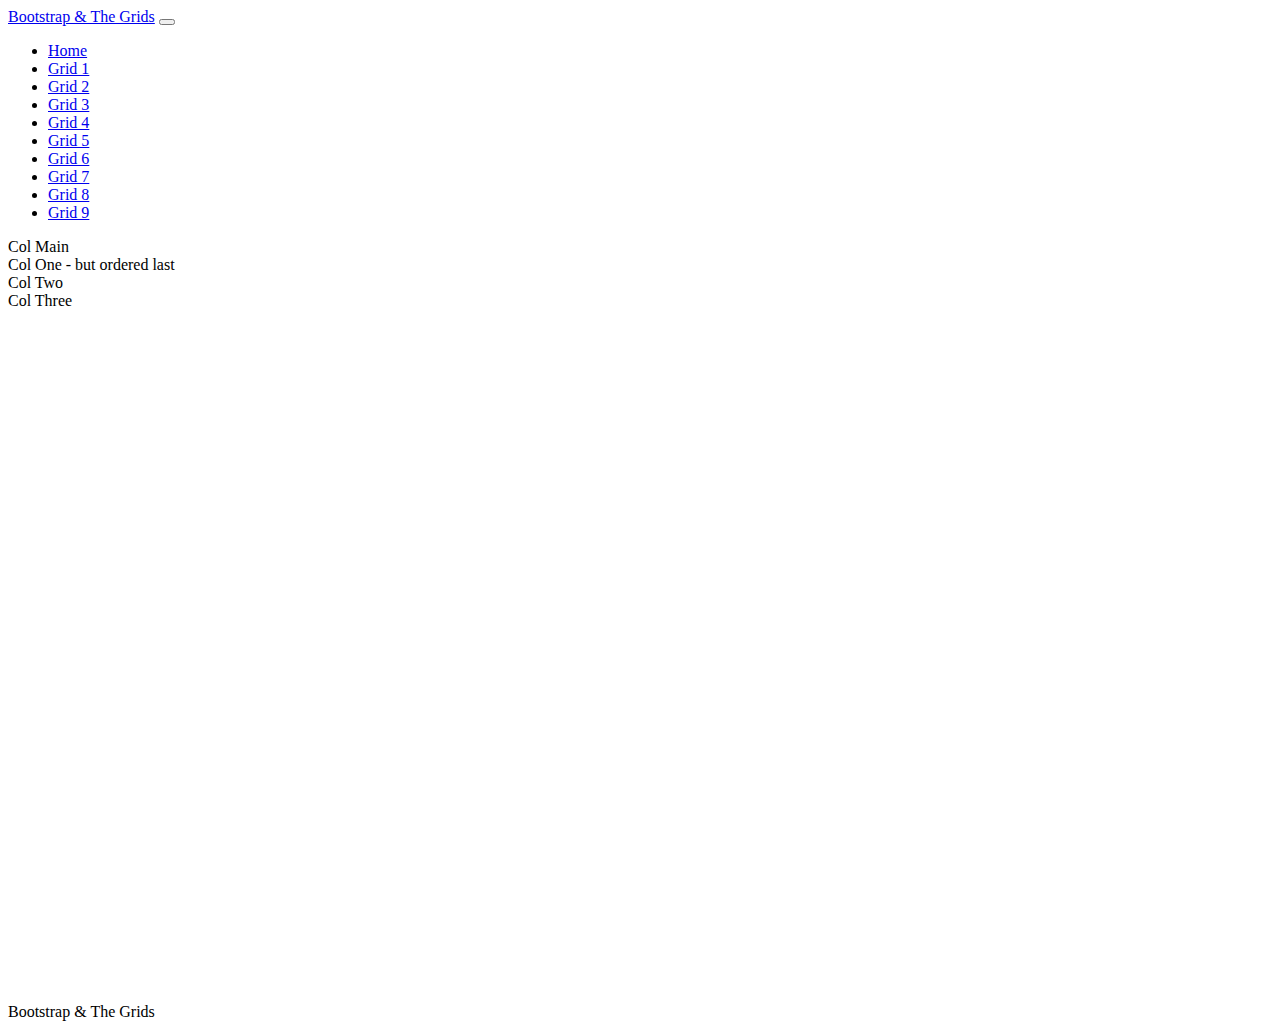
<file: grid8.html>
<!DOCTYPE html>
<html lang="en">

<head>
    <meta charset="UTF-8">
    <meta name="viewport" content="width=device-width, initial-scale=1.0">
    <title>Bootstrap & The Grids</title>

    <!-- Bootstrap CSS-->
    <link href="https://cdn.jsdelivr.net/npm/bootstrap@5.3.0/dist/css/bootstrap.min.css" rel="stylesheet"
        integrity="sha384-9ndCyUaIbzAi2FUVXJi0CjmCapSmO7SnpJef0486qhLnuZ2cdeRhO02iuK6FUUVM" crossorigin="anonymous">

    <!-- My CSS-->
    <link href="/css/site.css" rel="stylesheet">
</head>

<body>
    <!-- nav bar -->
    <header>
        <nav class="navbar navbar-expand-lg navbar-dark bg-dark">
            <div class="container-fluid">
                <a class="navbar-brand" href="/index.html">Bootstrap & The Grids</a>
                <button class="navbar-toggler" type="button" data-bs-toggle="collapse"
                    data-bs-target="#navbarSupportedContent" aria-controls="navbarSupportedContent"
                    aria-expanded="false" aria-label="Toggle navigation">

                    <span class="navbar-toggler-icon"></span>

                </button>

                <div class="collapse navbar-collapse" id="navbarSupportedContent">
                    <ul class="navbar-nav me-auto mb-2 mb-lg-0">
                        <li class="nav-item">
                            <a class="nav-link" aria-current="page" href="/index.html">Home</a>
                        </li>
                        <li class="nav-item">
                            <a class="nav-link" href="grid1.html">Grid 1</a>
                        </li>
                        <li class="nav-item">
                            <a class="nav-link" href="grid2.html">Grid 2</a>
                        </li>
                        <li class="nav-item">
                            <a class="nav-link" href="grid3.html">Grid 3</a>
                        </li>
                        <li class="nav-item">
                            <a class="nav-link" href="grid4.html">Grid 4</a>
                        </li>
                        <li class="nav-item">
                            <a class="nav-link" href="grid5.html">Grid 5</a>
                        </li>
                        <li class="nav-item">
                            <a class="nav-link" href="grid6.html">Grid 6</a>
                        </li>
                        <li class="nav-item">
                            <a class="nav-link" href="grid7.html">Grid 7</a>
                        </li>
                        <li class="nav-item">
                            <a class="nav-link active" href="grid8.html">Grid 8</a>
                        </li>
                        <li class="nav-item">
                            <a class="nav-link" href="grid9.html">Grid 9</a>
                        </li>
                    </ul>
                </div>
            </div>
        </nav>
    </header>

    <!-- Content of Page -->
    <main class="container-fluid">

        <div class="row row-cols-1 gy-2 minHeight my-4 text-light">

            <div class="col col-md-12">
                <article class="h-100 bg-secondary p-3 text-light">Col Main</article>
            </div>

            <div class="col col-md-4 order-md-last">
                <article class="h-100 bg-dark p-3">Col One - but ordered last</article>
            </div>

            <div class="col col-md-4">
                <article class="h-100 bg-secondary p-3 text-light">Col Two</article>
            </div>

            <div class="col col-md-4">
                <article class="h-100 bg-secondary p-3 text-light">Col Three</article>
            </div>

        </div>
    </main>

    <!-- Footer which appears on each page -->
    <footer class="bg-dark mt-5 text-secondary text-center py-3">
        Bootstrap & The Grids

    </footer>

    <!-- Bootstrap JS  -->
    <script src="https://cdn.jsdelivr.net/npm/bootstrap@5.3.0/dist/js/bootstrap.bundle.min.js"
        integrity="sha384-geWF76RCwLtnZ8qwWowPQNguL3RmwHVBC9FhGdlKrxdiJJigb/j/68SIy3Te4Bkz"
        crossorigin="anonymous"></script>
</body>

</html>
</file>
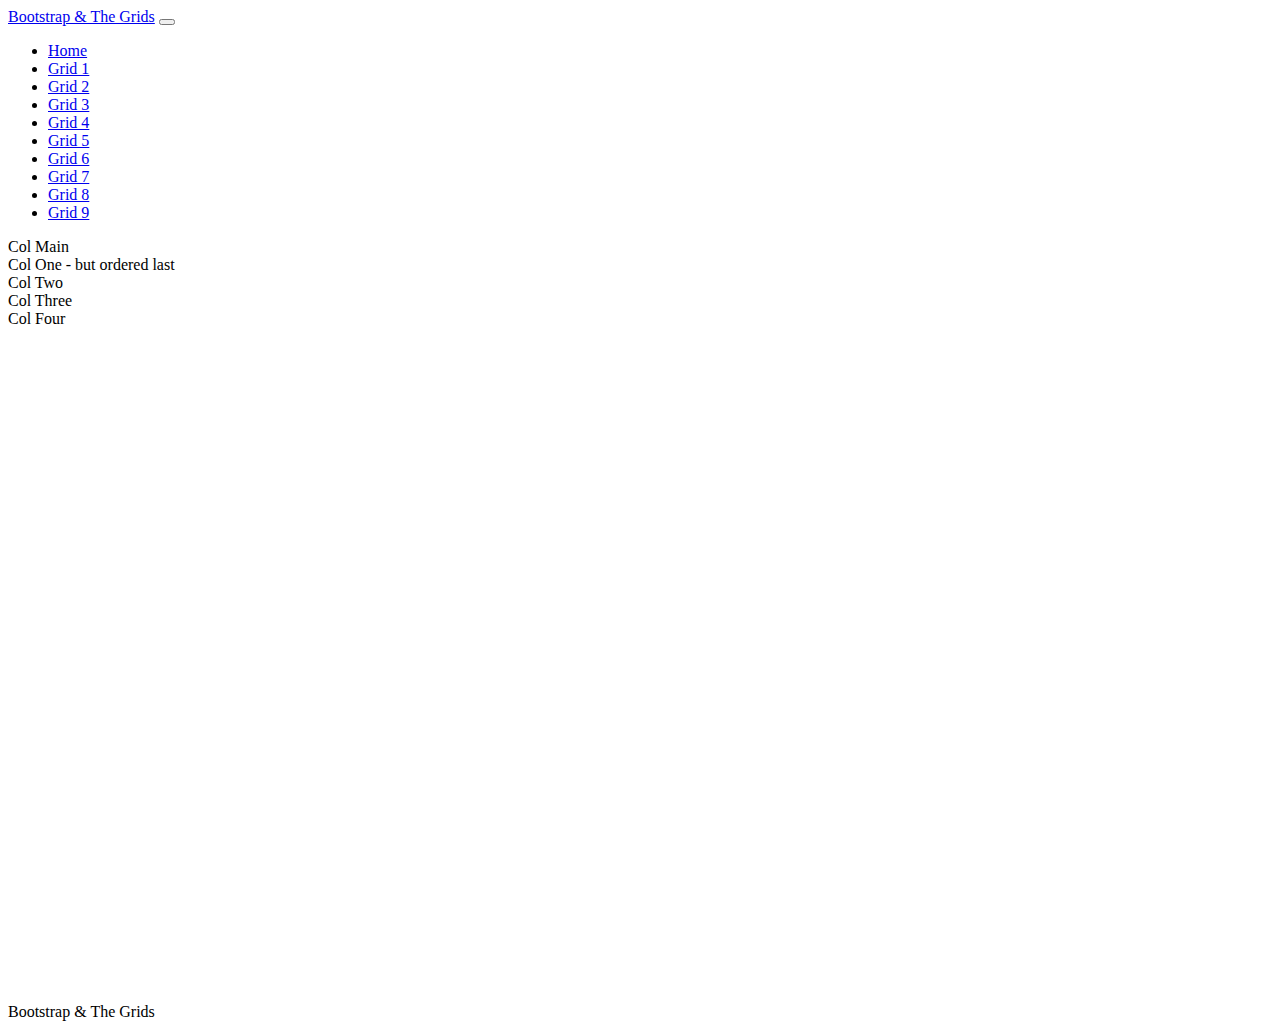
<file: grid9.html>
<!DOCTYPE html>
<html lang="en">

<head>
    <meta charset="UTF-8">
    <meta name="viewport" content="width=device-width, initial-scale=1.0">
    <title>Bootstrap & The Grids</title>

    <!-- Bootstrap CSS-->
    <link href="https://cdn.jsdelivr.net/npm/bootstrap@5.3.0/dist/css/bootstrap.min.css" rel="stylesheet"
        integrity="sha384-9ndCyUaIbzAi2FUVXJi0CjmCapSmO7SnpJef0486qhLnuZ2cdeRhO02iuK6FUUVM" crossorigin="anonymous">

    <!-- My CSS-->
    <link href="/css/site.css" rel="stylesheet">
</head>

<body>
    <!-- nav bar -->
    <header>
        <nav class="navbar navbar-expand-lg navbar-dark bg-dark">
            <div class="container-fluid">
                <a class="navbar-brand" href="/index.html">Bootstrap & The Grids</a>
                <button class="navbar-toggler" type="button" data-bs-toggle="collapse"
                    data-bs-target="#navbarSupportedContent" aria-controls="navbarSupportedContent"
                    aria-expanded="false" aria-label="Toggle navigation">

                    <span class="navbar-toggler-icon"></span>

                </button>

                <div class="collapse navbar-collapse" id="navbarSupportedContent">
                    <ul class="navbar-nav me-auto mb-2 mb-lg-0">
                        <li class="nav-item">
                            <a class="nav-link" aria-current="page" href="/index.html">Home</a>
                        </li>
                        <li class="nav-item">
                            <a class="nav-link" href="grid1.html">Grid 1</a>
                        </li>
                        <li class="nav-item">
                            <a class="nav-link" href="grid2.html">Grid 2</a>
                        </li>
                        <li class="nav-item">
                            <a class="nav-link" href="grid3.html">Grid 3</a>
                        </li>
                        <li class="nav-item">
                            <a class="nav-link" href="grid4.html">Grid 4</a>
                        </li>
                        <li class="nav-item">
                            <a class="nav-link" href="grid5.html">Grid 5</a>
                        </li>
                        <li class="nav-item">
                            <a class="nav-link" href="grid6.html">Grid 6</a>
                        </li>
                        <li class="nav-item">
                            <a class="nav-link" href="grid7.html">Grid 7</a>
                        </li>
                        <li class="nav-item">
                            <a class="nav-link" href="grid8.html">Grid 8</a>
                        </li>
                        <li class="nav-item">
                            <a class="nav-link active" href="grid9.html">Grid 9</a>
                        </li>
                    </ul>
                </div>
            </div>
        </nav>
    </header>

    <!-- Content of Page -->
    <main class="container">

        <div class="row row-cols-2 g-2 minHeight my-2 text-light">

            <div class="col-12">
                <article class="h-100 bg-secondary p-2 text-light">Col Main</article>
            </div>

            <div class="col col-md-3 order-last">
                <article class="h-100 bg-dark p-2">Col One - but ordered last</article>
            </div>

            <div class="col col-md-3">
                <article class="h-100 bg-secondary p-2 text-light">Col Two</article>
            </div>

            <div class="col col-md-3">
                <article class="h-100 bg-secondary p-2 text-light">Col Three</article>
            </div>

            <div class="col col-md-3">
                <article class="h-100 bg-secondary p-2 text-light">Col Four</article>
            </div>

        </div>
    </main>

    <!-- Footer which appears on each page -->
    <footer class="bg-dark mt-5 text-secondary text-center py-3">
        Bootstrap & The Grids

    </footer>

    <!-- Bootstrap JS  -->
    <script src="https://cdn.jsdelivr.net/npm/bootstrap@5.3.0/dist/js/bootstrap.bundle.min.js"
        integrity="sha384-geWF76RCwLtnZ8qwWowPQNguL3RmwHVBC9FhGdlKrxdiJJigb/j/68SIy3Te4Bkz"
        crossorigin="anonymous"></script>
</body>

</html>
</file>
<file: css/site.css>
html,
body {
    height: 100%;
}

body {
    display: flex;
    flex-direction: column;
}

main {
    flex-grow: 1;
}

footer {
    flex-shrink: 0;
}

.bg-image {
    background-image: url(/img/GridBG.png);
    background-size: cover;
    background-position: center;
    background-repeat: no-repeat;
}

.bg-image main {
    backdrop-filter: brightness(0.6);
}

.titleText {
font-family: 'Londrina Shadow', sans-serif;
text-transform: uppercase;
color: rgb(195, 255, 0);
font-weight: 400;
}

.minHeight {
    min-height: 85vh;
}
</file>
